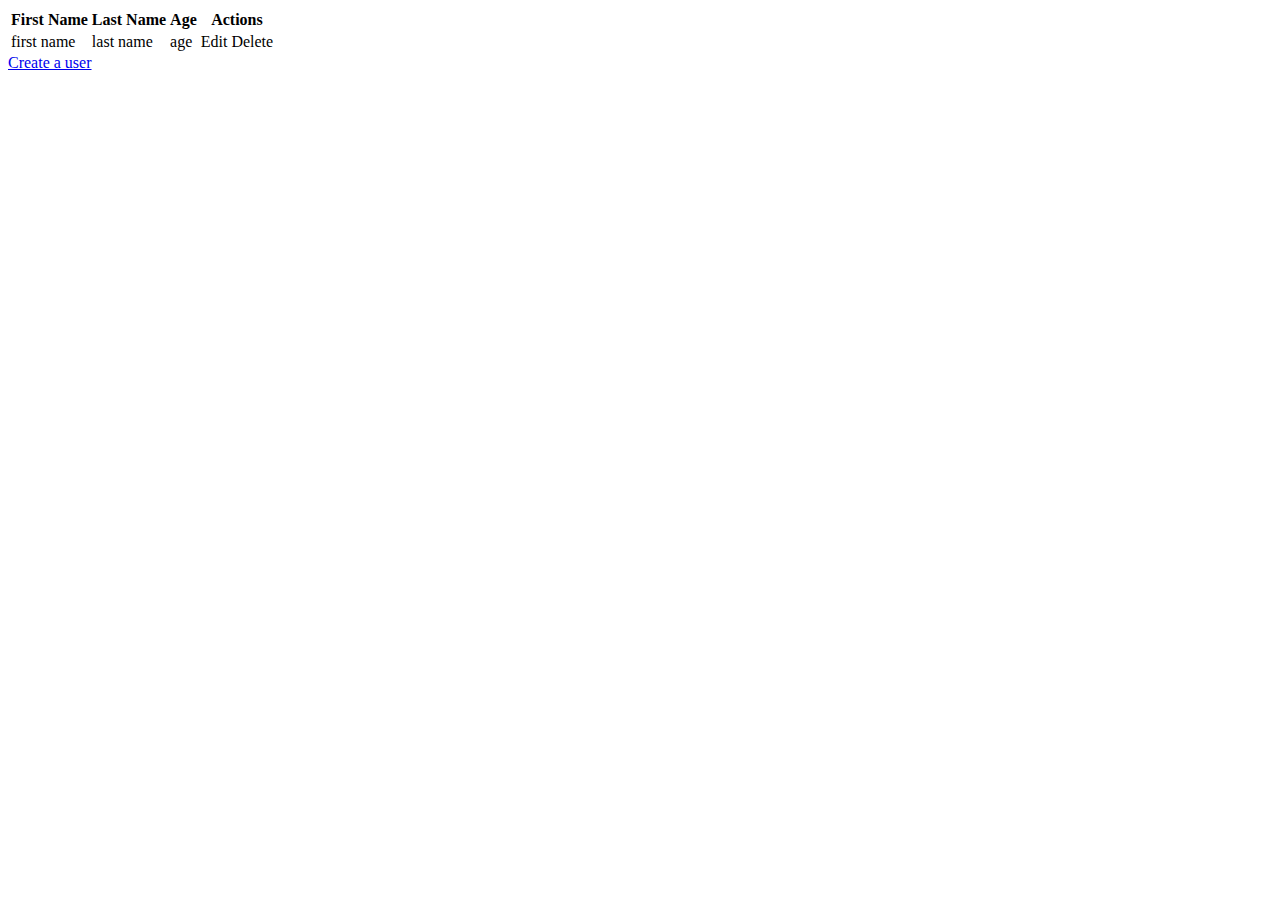
<file: src/main/resources/templates/users/index.html>
<!DOCTYPE HTML>
<html xmlns:th="http://www.thymeleaf.org">
<head>
    <title>User Manager</title>
    <link th:href="@{/webjars/bootstrap/3.3.7-1/css/bootstrap.min.css}"
          rel="stylesheet" media="screen" />
    <link th:href="@{/css/style.css}" 
          rel="stylesheet" type="text/css" media="all"/>
    <meta http-equiv="Content-Type" content="text/html; charset=UTF-8" />
</head>
<body>
  <div class="container">
    <table class="table table-striped">
      <tr>
        <th>First Name</th>
        <th>Last Name</th>
        <th>Age</th>
        <th>Actions</th>
      </tr>
      <tr th:each="user : ${users}">
        <td th:text="${user.firstName}">first name</td>
        <td th:text="${user.lastName}">last name</td>
        <td th:text="${user.age}">age</td>
        <td>
        	<a th:href="${'/users/' + user.id}" class="btn btn-sm btn-primary">Edit</a>
        	<a th:href="${'/users/delete/' + user.id}" class="btn btn-sm btn-danger" >Delete</a>
        </td>
      </tr>
    </table>
    <a href="/users/new" class="btn btn-lg btn-primary pull-right">Create a user</a>
    </div>
</body>
</html>
</file>
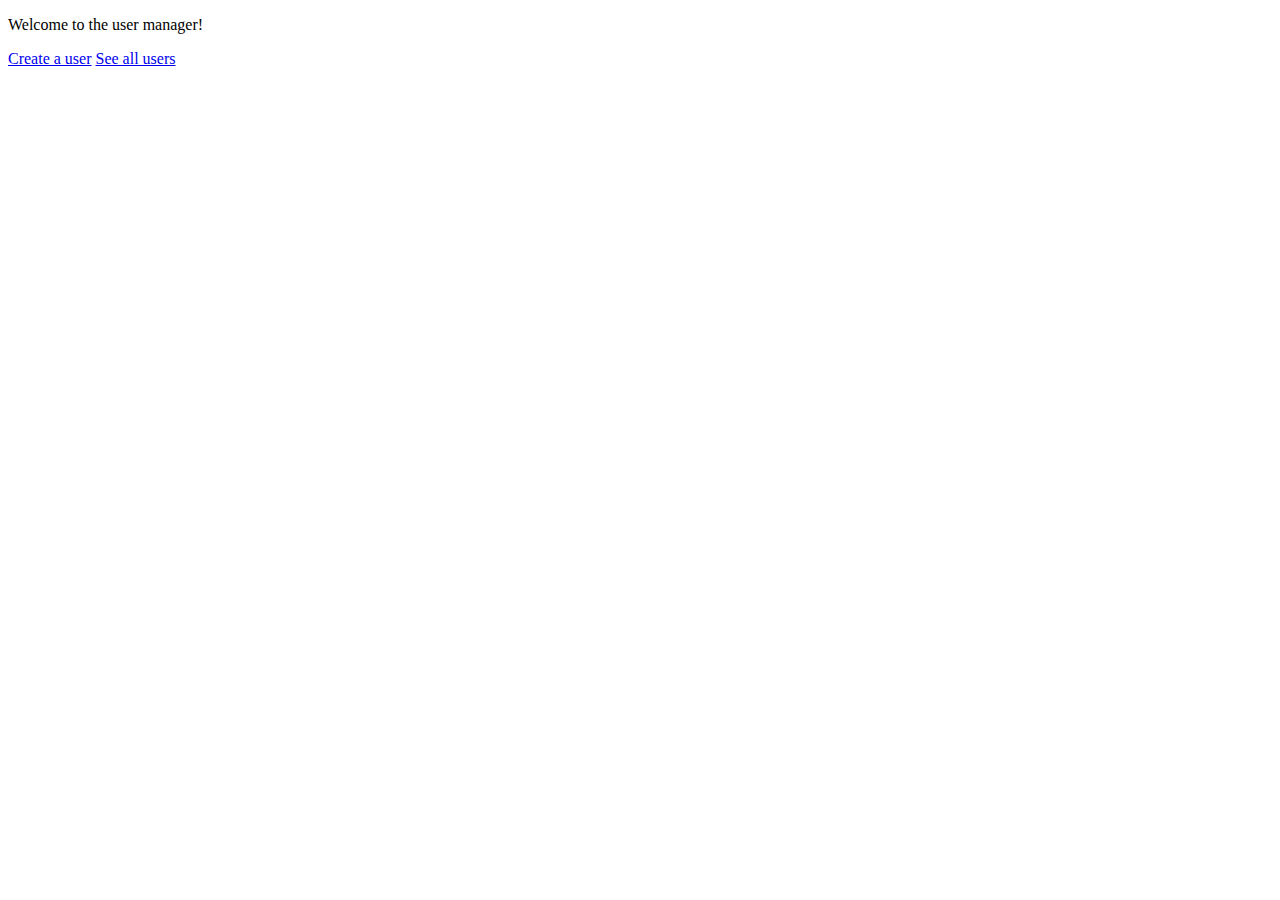
<file: src/main/resources/templates/home.html>
<!DOCTYPE HTML>
<html xmlns:th="http://www.thymeleaf.org">
<head>
    <title>Welcome - User Manager</title>
    <link th:href="@{/webjars/bootstrap/3.3.7-1/css/bootstrap.min.css}"
          rel="stylesheet" media="screen" />
    <link th:href="@{/css/style.css}" 
          rel="stylesheet" type="text/css" media="all"/>
    <meta http-equiv="Content-Type" content="text/html; charset=UTF-8" />
</head>
<body>
    <div class="container">
    <p class="welcome-message">Welcome to the user manager!</p>
    <a href="/users/new" class="btn btn-sm btn-primary">Create a user</a>
    <a href="/users" class="btn btn-sm btn-primary">See all users</a>
    </div>
</body>
</html>
</file>
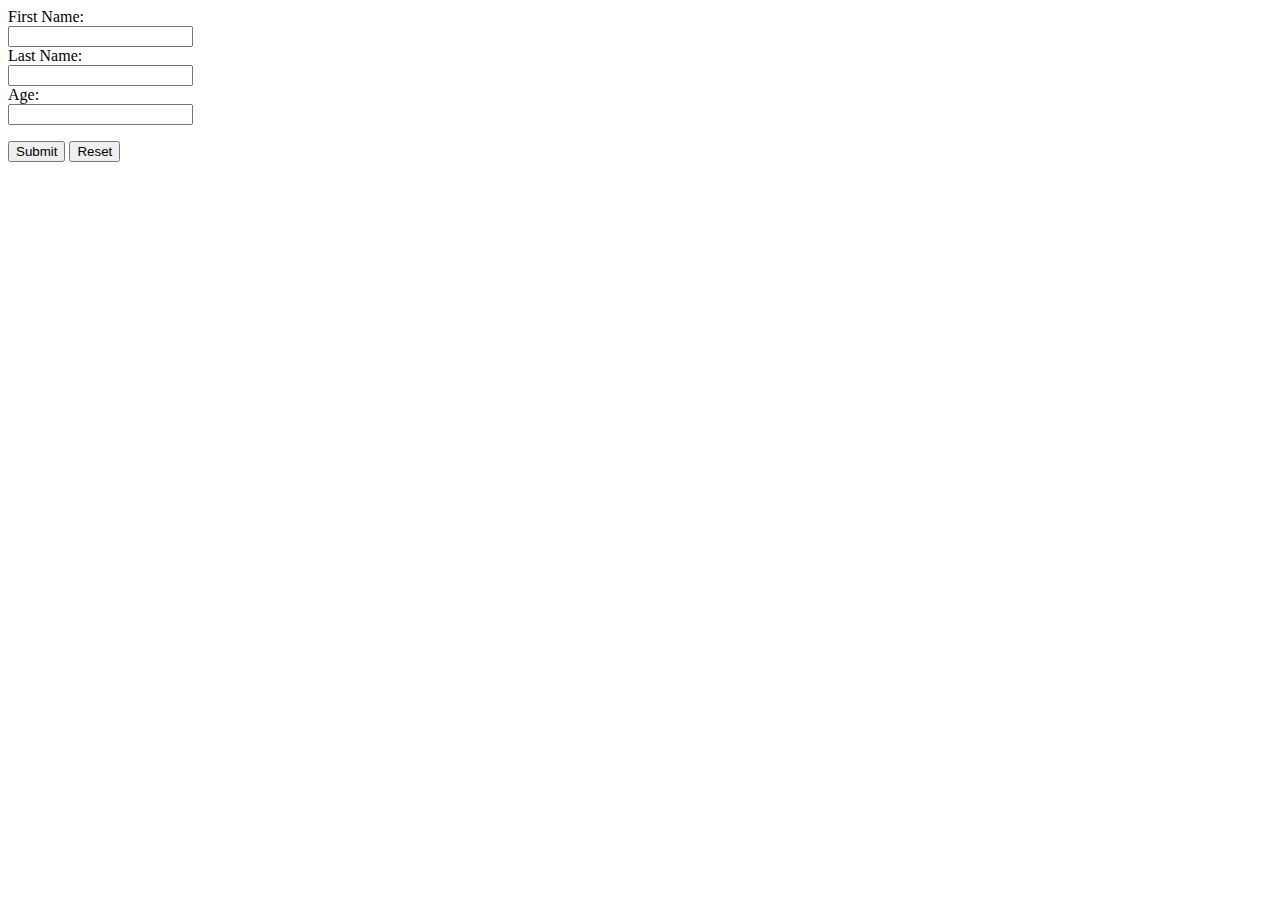
<file: src/main/resources/templates/users/form.html>
<!DOCTYPE HTML>
<html xmlns:th="http://www.thymeleaf.org">
<head>
    <title>User Form</title>
    <link th:href="@{/webjars/bootstrap/3.3.7-1/css/bootstrap.min.css}"
          rel="stylesheet" media="screen" />
    <link th:href="@{/css/style.css}" 
          rel="stylesheet" type="text/css" media="all"/>
    <meta http-equiv="Content-Type" content="text/html; charset=UTF-8" />
</head>
<body>
    <div class="container form-container">
    <form action="#" th:action="@{/users}" th:object="${user}" method="post">
    	<input type="hidden" th:field="*{id}"/>
    	<div class="form-group row">
          <label for="firstName" class="col-xs-2 col-form-label">First Name:</label>
          <div class="col-xs-10">
            <input class="form-control" type="text" th:field="*{firstName}" />
          </div>
        </div>
        <div class="form-group row">
          <label for="lastName" class="col-xs-2 col-form-label">Last Name:</label>
          <div class="col-xs-10">
            <input class="form-control" type="text" th:field="*{lastName}" />
          </div>
        </div>
        <div class="form-group row">
          <label for="age" class="col-xs-2 col-form-label">Age:</label>
          <div class="col-xs-10">
            <input class="form-control" type="text" th:field="*{age}" />
          </div>
        </div>
        <p class="pull-right"><input type="submit" value="Submit" class="btn btn-primary" /> <input type="reset" value="Reset" class="btn btn-danger" /></p>
    </form>
    </div>
</body>
</html>
</file>
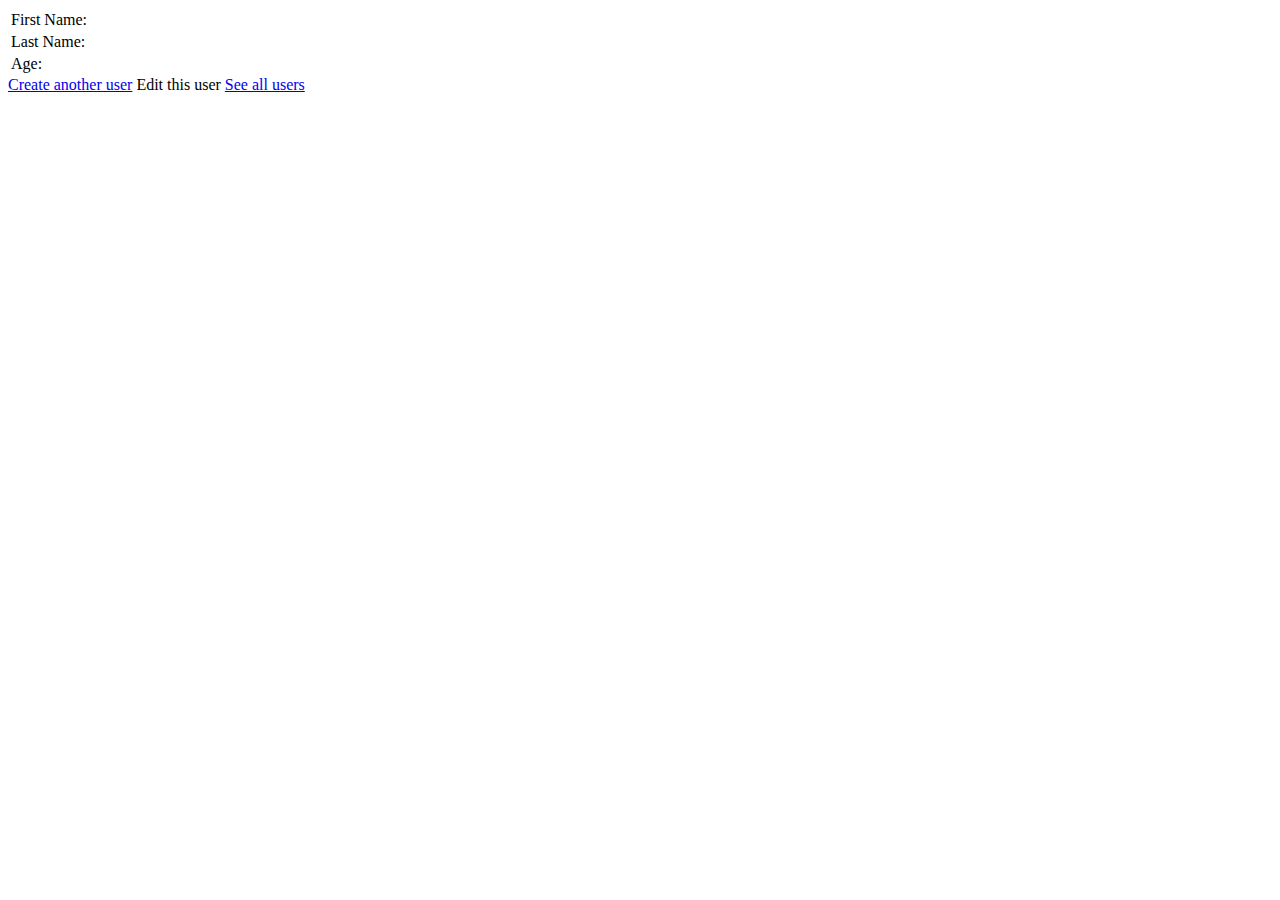
<file: src/main/resources/templates/users/show.html>
<!DOCTYPE HTML>
<html xmlns:th="http://www.thymeleaf.org">
<head>
    <title>Showing User</title>
    <link th:href="@{/webjars/bootstrap/3.3.7-1/css/bootstrap.min.css}"
          rel="stylesheet" media="screen" />
    <link th:href="@{/css/style.css}" 
          rel="stylesheet" type="text/css" media="all"/>
    <meta http-equiv="Content-Type" content="text/html; charset=UTF-8" />
</head>
<body>
    <div class="container">
    <table class="display-table">
    <tr>
        <td>First Name:</td>
        <td><span th:text="${user.firstName}" /></td>
    </tr>
    <tr>
        <td>Last Name:</td>
        <td><span th:text="${user.lastName}" /></td>
    </tr>
    <tr>
        <td>Age:</td>
        <td><span th:text="${user.age}" /></td>
    </tr>
    </table>
    <a href="/users/new" class="btn btn-sm btn-primary">Create another user</a>
    <a th:href="${'/users/' + user.id}" class="btn btn-sm btn-primary">Edit this user</a>
    <a href="/users" class="btn btn-sm btn-primary">See all users</a>
    </div>
</body>
</html>
</file>
